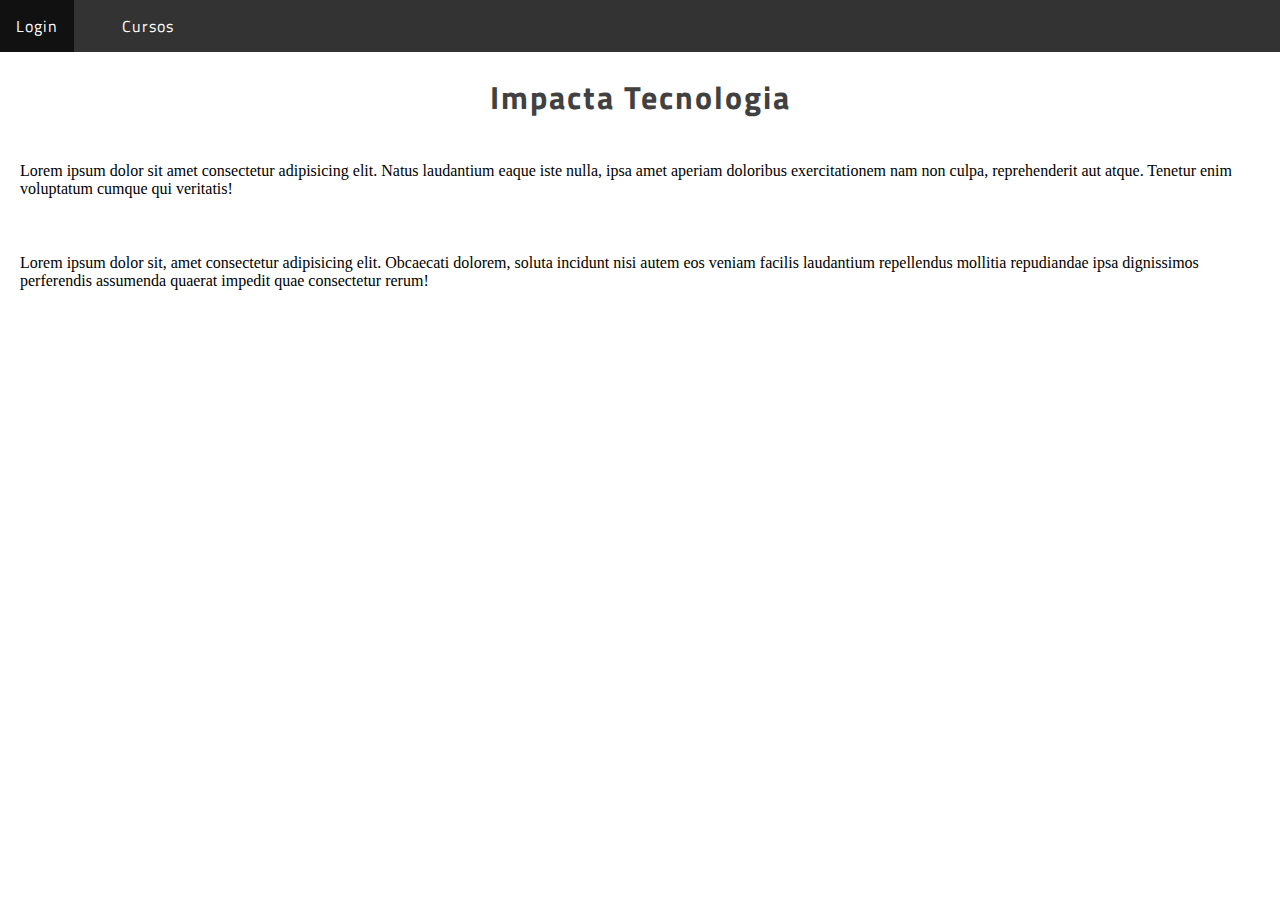
<file: HTML/index.html>
<!DOCTYPE html>
<html lang="en">
<head>
    <meta charset="UTF-8">
    <meta name="viewport" content="width=device-width, initial-scale=1.0">
    <meta http-equiv="X-UA-Compatible" content="ie=edge">
    <link rel="stylesheet" href="style.css">
    <link href="https://fonts.googleapis.com/css?family=Titillium+Web" rel="stylesheet">
<body> 
    <nav>
        <ul>
            <li><a/>Login</li>
            <li><a/>Cursos</li>
         </ul>
    </nav>
    
    <center><h1> Impacta <span>Tecnologia</span></h1></center>
    
    <section>
        <p>Lorem ipsum dolor sit amet consectetur adipisicing elit. Natus laudantium eaque iste nulla, ipsa amet aperiam doloribus exercitationem nam non culpa, reprehenderit aut atque. Tenetur enim voluptatum cumque qui veritatis!</p>
    </section>
    <section>
        <p>Lorem ipsum dolor sit, amet consectetur adipisicing elit. Obcaecati dolorem, soluta incidunt nisi autem eos veniam facilis laudantium repellendus mollitia repudiandae ipsa dignissimos perferendis assumenda quaerat impedit quae consectetur rerum!</p>
    </section>

</body>
</html>
</file>
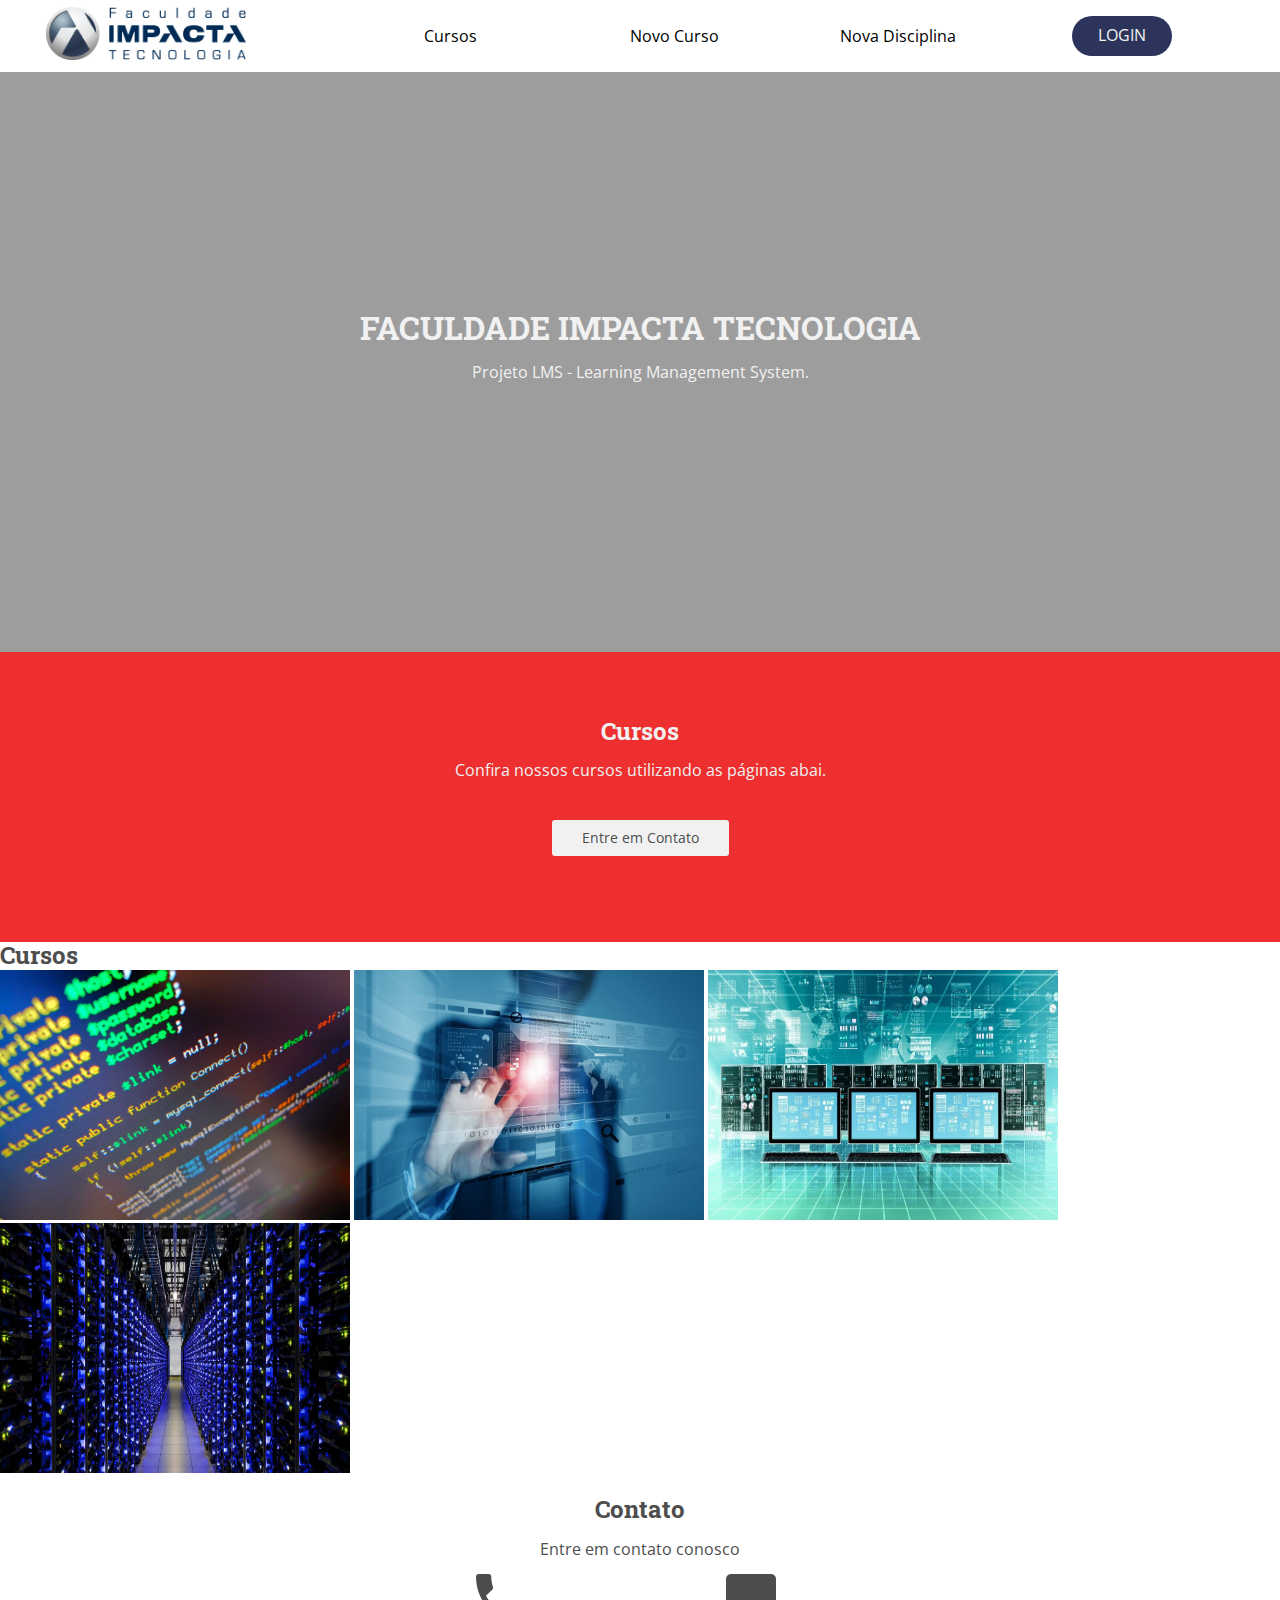
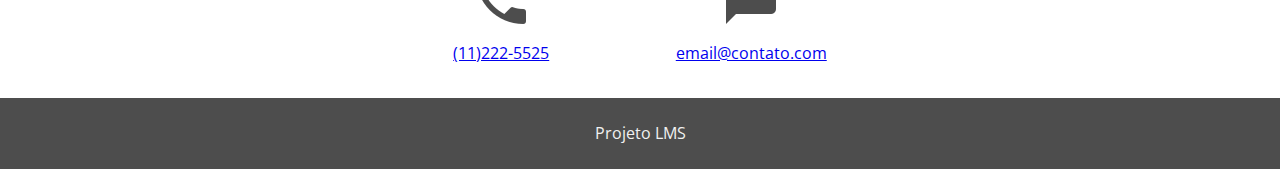
<file: ProjetoLMS2/index.html>
<!DOCTYPE html>
<!-- Para utilizar o plugin  Emmet ,para iniciar a abertura html clicar ! + TAB-->
<!-- Todos os direitos autorais e qualquer natureza disponibilizadas neste site,
pertencem à Matheus Ribeiro ou a terceiros que autorizaram o uso de sua propriedade intelectual.

Sendo assim, é terminantemente vedada a distribuição, venda, revenda, republicação, uso comercial e/ou utilização de tais
materiais, sem a prévia e expressa autorização de Matheus Ribeiro.

Direitos autorais do lightbox: http://lokeshdhakar.com/projects/lightbox2/
-->
<html lang="pt-br">
<head>
		<meta charset="UTF-8">
		<link href="https://fonts.googleapis.com/css?family=Open+Sans:400,700|Pacifico|Roboto+Slab:400,700" rel="stylesheet">
		<!-- O normalize está em primeiro pela hierarquia, se estivesse em segundo algumas classes dele substituiriam a do estilo.css -->
		<link rel="stylesheet" href="css/normalize.css">
		<link rel="stylesheet" href="css/estilo.css">
		<!-- Definindo o Favicon-->
		<link rel="shortcut icon" href="img/favicon.ico" type="image/x-icon">
		<link rel="icon" href="img/favicon.ico" type="image/x-icon">
		<!-- Tag Viewport-->
		<meta name="viewport" content="width=device-width, initial-scale=1.0">
		<meta http-equiv="X-UA-Compatible" content="ie=edge">
		<title>Página Principal | Faculdade Impacta Tecnologia</title>
</head>



<body>

	<nav>
		<a href="#"><img src="img/logo.jpg" class="logo" alt=""></a>
		<ul>
			<li><a href="#sobre">Cursos</a></li>
			<li><a href="#servicos">Novo Curso</a></li>
			<li><a href="#portfolio">Nova Disciplina</a></li>
			<li><a class="btn-login" href="login.html">LOGIN</a></li>
		</ul>
	</nav>

	 <header>
        <h1>FACULDADE IMPACTA TECNOLOGIA</h1>
        <p>Projeto LMS - Learning Management System.</p>
    </header>

	<section id="sobre">
		<h2>Cursos</h2>
		<p>Confira nossos cursos utilizando as páginas abai.</p>
		<a href="#contato" class="botao">Entre em Contato</a>
	</section>
	
	<section class="curso">
		
			<h2>Cursos</h2>
			
				<img src="img/ads.jpg" alt="ADS" class="cursos" >
				
				<img src="img/si.jpg" class="cursos" alt="SI" >
				
				<img src="img/info.jpg" class="cursos" alt="BD" >
				
				<img src="img/serv.jpg" class="cursos" alt="II" >
			
	</section>
	 

	
	<section id="contato">
		<h2>Contato</h2>
		<p>Entre em contato conosco</p>
		<div>
			<img src="img/fone.png" alt="fone">
			<p><a href="tel:xx5555-5555">(11)222-5525</a></p> 
		</div>
		<div>
			<img src="img/contato.png" alt="e-mail">
			<p><a href="mailto:teste@gmail.com">email@contato.com</a></p>
		</div>
	</section>
	<footer>
		<p>Projeto LMS </p>
	</footer>

</body>

</html>
</file>
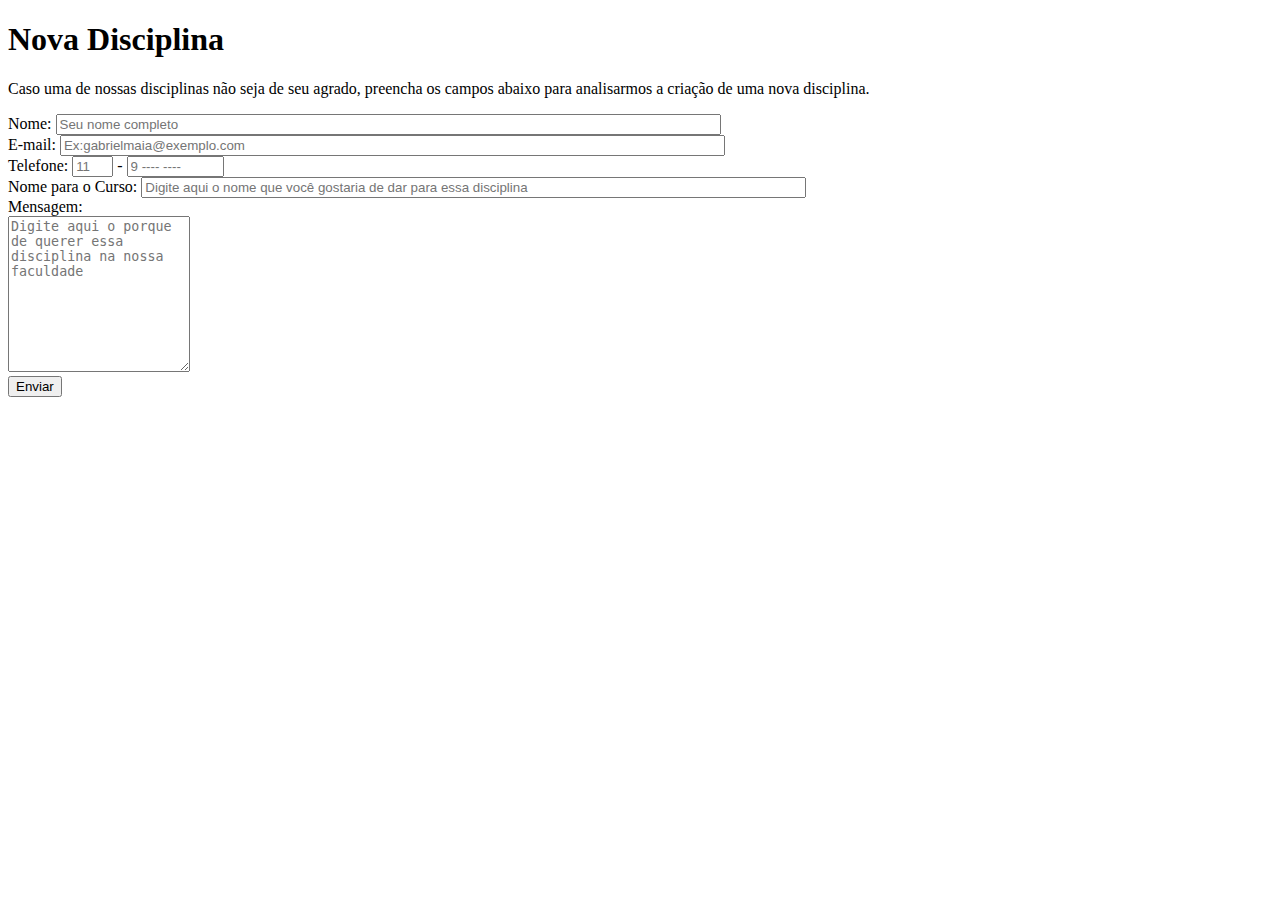
<file: nova_disciplina.html>
<!DOCTYPE html>
<html lang="pt-br">
<head>
<meta charset="utf-8">	
<title>Xedni - Nova Disciplina </title>
</head>
<body>

<h1>Nova Disciplina</h1>
<p>Caso uma de nossas disciplinas não seja de seu agrado, preencha os campos abaixo para analisarmos a criação de uma nova disciplina. </p>

Nome: 
    <input type="text" name="Formulario_Nova_disciplina_nome" size="80" placeholder="Seu nome completo"><br/>
E-mail:
    <input type="text" name="Formulario_Nova_disciplina_email" size="80" placeholder="Ex:gabrielmaia@exemplo.com"><br/>
Telefone: 
    <input type="text" name="DDD" size="2" maxlength="2" placeholder="11"> - <input type="text" name="num" size="9" maxlength="9" placeholder="9 ---- ---- "> <br/>
Nome para o Curso:
    <input type="text" name="Formulario_Nova_Disciplina_email" size="80" placeholder="Digite aqui o nome que você gostaria de dar para essa disciplina"><br/>

Mensagem:<br/>
        <textarea rows="10" placeholder="Digite aqui o porque de querer essa disciplina na nossa faculdade" id="msg_contato"></textarea>
        </textarea>
    
<br/>
<input type="submit" name="botao-ok" value="Enviar">


</body>
</html>
</file>
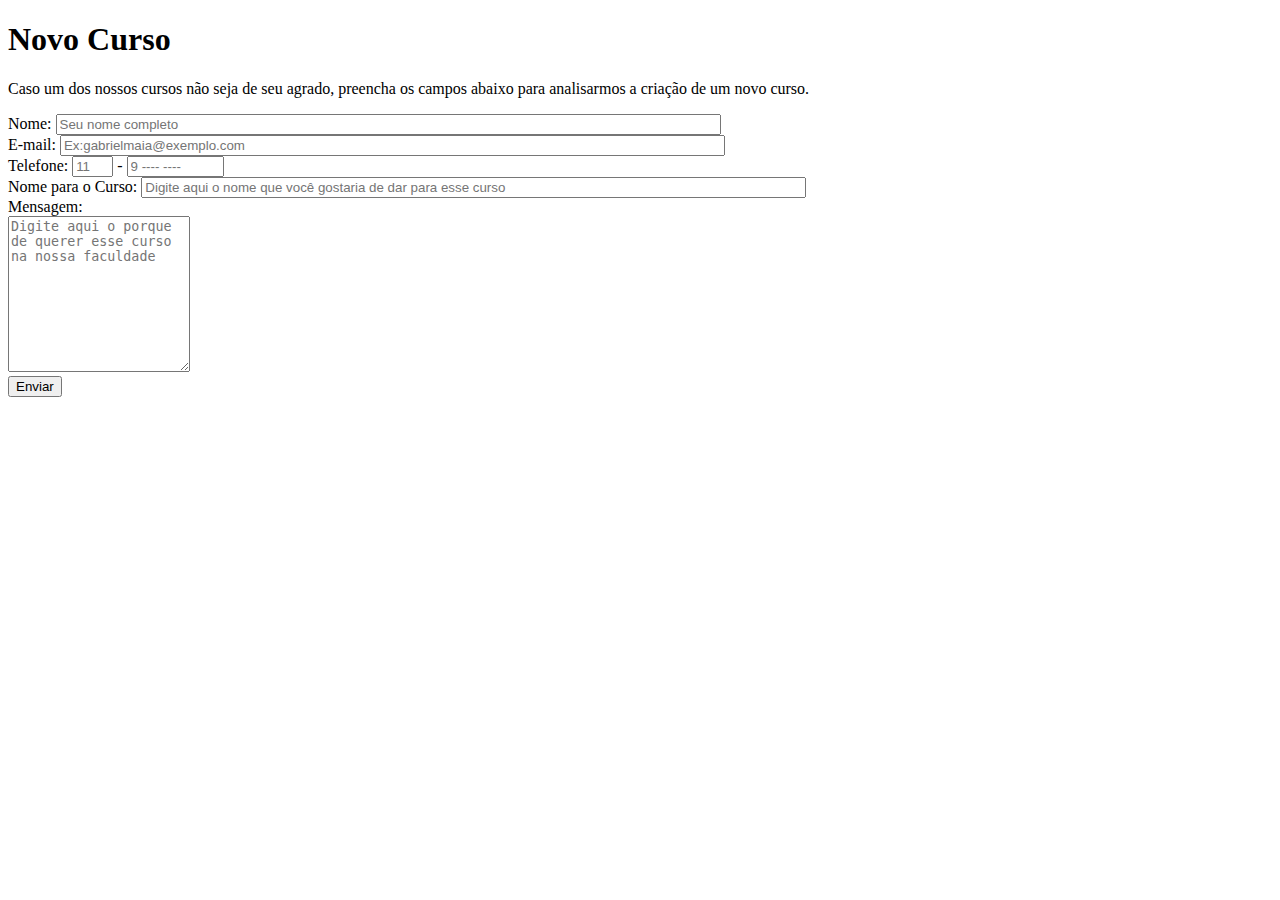
<file: novo_curso.html>
<!DOCTYPE html>
<html lang="pt-br">
<head>
<meta charset="utf-8">
<title>Xedni - Novo Curso </title>
</head>
<body>

<h1>Novo Curso</h1>
<p>Caso um dos nossos cursos não seja de seu agrado, preencha os campos abaixo para analisarmos a criação de um novo curso. </p>

Nome: 
    <input type="text" name="Formulario_Novo_Curso_nome" size="80" placeholder="Seu nome completo"><br/>
E-mail:
    <input type="text" name="Formulario_Novo_Curso_email" size="80" placeholder="Ex:gabrielmaia@exemplo.com"><br/>
Telefone: 
    <input type="text" name="DDD" size="2" maxlength="2" placeholder="11"> - <input type="text" name="num" size="9" maxlength="9" placeholder="9 ---- ---- "> <br/>
Nome para o Curso:
    <input type="text" name="Formulario_Novo_Curso_email" size="80" placeholder="Digite aqui o nome que você gostaria de dar para esse curso"><br/>

Mensagem:<br/>
        <textarea rows="10" placeholder="Digite aqui o porque de querer esse curso na nossa faculdade" id="msg_contato"></textarea>
        </textarea>
 <br/>

 <input type="submit" name="botao-ok" value="Enviar">


</body>
</html>
</file>
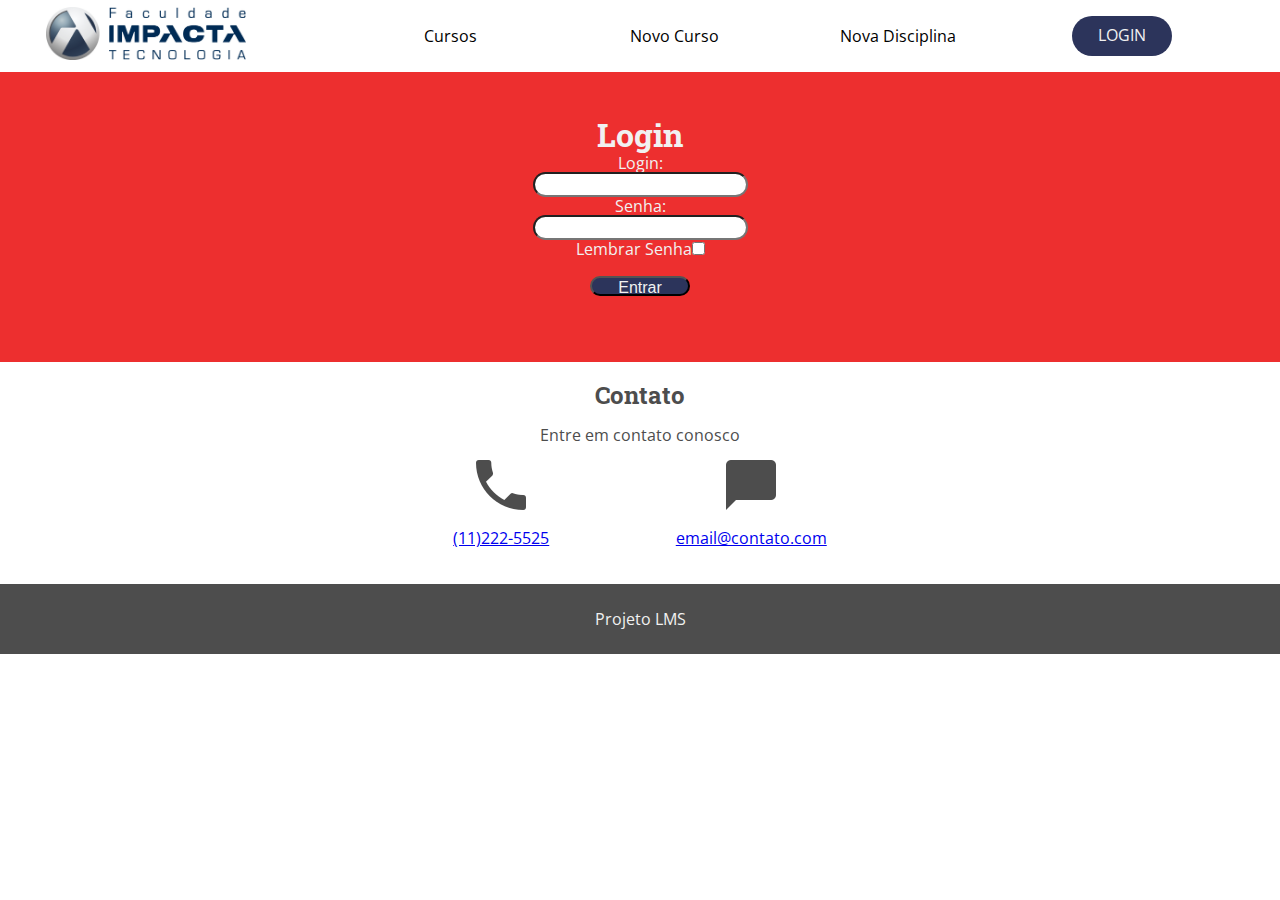
<file: ProjetoLMS2/login.html>
<!DOCTYPE html>
<html lang="pt-br">
<head>
    <meta charset="UTF-8">
    <link href="https://fonts.googleapis.com/css?family=Open+Sans:400,700|Pacifico|Roboto+Slab:400,700" rel="stylesheet">
	<!-- O normalize está em primeiro pela hierarquia, se estivesse em segundo algumas classes dele substituiriam a do estilo.css -->
	<link rel="stylesheet" href="css/normalize.css">
    <link rel="stylesheet" href="css/estilo.css">
    <!-- Definindo o Favicon-->
    <link rel="shortcut icon" href="img/favicon.ico" type="image/x-icon">
    <link rel="icon" href="img/favicon.ico" type="image/x-icon">
    <!-- Tag Viewport-->
    <meta name="viewport" content="width=device-width, initial-scale=1.0">
    <meta http-equiv="X-UA-Compatible" content="ie=edge">
    <title>Login | Faculdade Impacta Tecnologia</title>
</head>
<body>

        <nav>
                <a href="index.html"><img src="img/logo.jpg" class="logo" alt=""></a>
                <ul>
                        <li><a href="#sobre">Cursos</a></li>
                        <li><a href="#servicos">Novo Curso</a></li>
                        <li><a href="#portfolio">Nova Disciplina</a></li>
                    <li><a class="btn-login" href="#contato">LOGIN</a></li>
                </ul>
            </nav>
            
            <section id="sobre">
                <h1>Login </h1>
                <form action="">
                    Login:  <br> <input type="text" class="campo" name="" id=""><br>
                    Senha: <br><input type="password" class="campo" name="" id=""><br>
                    Lembrar Senha<input type="checkbox" name="" id=""><br><br>
                    <input type="button" class="btn-login" value="Entrar"><br>

                </form>
            </section>

            <section id="contato">
                    <h2>Contato</h2>
                    <p>Entre em contato conosco</p>
                    <div>
                        <img src="img/fone.png" alt="fone">
                        <p><a href="tel:xx5555-5555">(11)222-5525</a></p> 
                    </div>
                    <div>
                        <img src="img/contato.png" alt="e-mail">
                        <p><a href="mailto:teste@gmail.com">email@contato.com</a></p>
                    </div>
                </section>
                <footer>
                    <p>Projeto LMS </p>
                </footer>
    
</body>
</html>
</file>
<file: HTML/style.css>
body {
    margin: 0;
    padding: 0;
    background-color: rgb(255, 255, 255);
    display: grid;
}

h1 {
    /*position: absolute;
    left: 50%;
    right: 50%;*/
    padding-top: 4%;
    color: rgb(65, 65, 65);
    font-family: 'Titillium Web', sans-serif;
    letter-spacing: 2px;
}

ul{
    font-family: 'Titillium Web', sans-serif;
    list-style-type: none;
    margin: 0;
    padding: 0;
    overflow: hidden;
    background-color: #333;
    position: fixed;
    bottom: 100;
    width: 100%;
    letter-spacing: 1px;
}  


li a {
    display: block;
    color: white;
    text-align: center;
    padding: 14px 16px;
    text-decoration: none;
    float: left;
}

li a:hover:not(.active) {
    background-color: #111;
}

.active {
    background-color: rgb(145, 162, 188);
}

section p {
    padding: 20px;
	display: flex;
	flex-direction: column;
	align-items: center;
}
</file>
<file: ProjetoLMS2/css/estilo.css>
/*
Geral
Definindo os gerais do site ou seja, que irão ser sempre os mesmo.
As fontes que contém aspas só são usados caso a fonte possua mais de 
um nome.
*PODERIA SER CRIADO UMA CLASSE SECTION PARA ECONOMIZAR ALGUNS CÓDIGOS REPETIDOS
*/

body{
	font-family: "Open Sans",Helvetica,Arial,sans-serif;
	color: #4d4d4d;
}
h1,h2,h3{
	margin: 0;
	font-family: "Roboto Slab",Helvetica,Arial,sans-serif;
	font-weight: 700;
}

.botao{
	color: #f1f1f1;
	text-decoration: none;
	padding: 10px 30px;
	background-color: #2c345b;
	font-size: .9em;
	border-radius: 3px;
}
.botao:hover{
	background-color: #FFF;
	color: #000;
}

.logo{
	width: 200px;
}

/* 
Navegação
para evitar incompatibilidade com o navegador utilizar autoprefixer
*/
nav{
	display: flex;
	flex-direction:column;
	align-items: center;
	background-color: #FFF;

}
/*mudando estilo somente do "a" que pertence ao nav , ele seleciona todos os "a" que são filhos da tag nav*/
nav > a{
	text-decoration: none;
	color:#000;
	font-weight: 700;
	font-size: 28px;
	font-family: Pacifico,serif;
}
/*mudando o estilo da lista*/
nav ul{
	list-style: none;
	padding: 0;
	display: flex;
	flex-direction: column;
	align-items: center;
	width: 100%;

}
/*selecionando cada item dentro da lista */
nav ul li{
	width: 100%;
	text-align: center;
}

/* alterando os links que estão dentro dos itens de lista dento da lista dentro da navegação*/
nav ul li a{
	display: inline-block;
	padding: 10px 0;
	width: 100%;
	text-decoration: none;
	/*color: #f1f1f1;*/
	color: #000;
}

/*
Cabeçalho
*/
header{
	background-image: url('../img/fundo.jpg');
	background-size: cover;
	background-position: center;
	background-repeat: no-repeat;
	color: #f1f1f1;
	display: flex;
	flex-direction: column;
	align-items: center;
	text-align: center;
	padding: 20px;
}
header p{
	margin-bottom: 2em;

}
/*
Sobre
*/
#sobre{
	display: flex;
	flex-direction: column;
	align-items: center;
	text-align:center;
	padding: 0 20px 20px;
	background-color: #ed2f2f;
	color:#f1f1f1;

}
#sobre p{
	margin-bottom: 2.5em;
	max-width: 1000px;
}

#sobre .botao{
	background-color: #f1f1f1;
	color: #4d4d4d;
}


/*
Serviços
*/
#servicos{
	padding: 20px;
	display: flex;
	flex-direction: column;
	align-items: center;
}
#servicos div{
	display:flex;
	flex-direction: column;
	align-items: center;
	text-align: center;
	margin-top: 30px;
}

/* Portfolio */

#portfolio{
	display: flex;
	flex-direction: column;
	align-items: center;
	padding-top: 20px;

}
#portfolio h2{
	margin-top: 20px;

}


/*
Contato
*/

#contato{
	display: flex;
	flex-direction: column;
	align-items: center;
	text-align: center;
	padding: 20px;
}
/*
Footer
*/
footer{
	text-align: center;
	padding: 10px;
	background-color: #4d4d4d;
	color: #f1f1f1
}

/* Botão Login */

.btn-login{
	background-color: #2c345b;
	color: #f1f1f1;
	border-radius: 500px;
	width: 100px;
	height: 20px;
}
.btn-login:hover{
	background-color: #2863cf;
	color: #f1f1f1;
	border-radius: 500px;
	width: 100px;
	height: 20px;
}

/* Cursos */
.cursos{
	width:350px;height:250px;
}


/*
Media Queries
*/

@media screen and (min-width: 768px) {
	/*
	Navegação
	*/
	nav{
		flex-direction: row;
		justify-content: space-around;

	}
	nav ul{
		flex-direction: row;
		width: 70%;
	}
	/* Cabeçalho*/
	header{
		height: 600px;
		height: 60vh;
		justify-content: center;

	}
	/* Sobre*/
	#sobre{
		height: 250px;
		height: 30vh;
		justify-content: center;
		min-height: 250px;
	}
	/* Servicos */
	#servicos {
		flex-direction: row;
		flex-wrap: wrap;
		align-items: flex-start;
		max-width: 1000px;
		margin: 0 auto;
	}
	#servicos h2{
		text-align: center;
		width: 100%;
	}
	#servicos div {
        flex-grow: 1;
        flex-basis: 150px;
        padding: 0 10px;
    }
    /*Portfolio*/
    
    #portfolio h2{
    	width: 100%;
    	text-align: center;
    }


    
    /*contato*/
    #contato{
    	flex-direction: row;
    	flex-wrap: wrap;
    	justify-content: space-around;
    	max-width: 500px;
    	margin: 0 auto;
    }
    #contato h2, #contato p{
    	width: 100%;
    }
}


    


.campo{
	border-radius: 100px;
}
</file>
